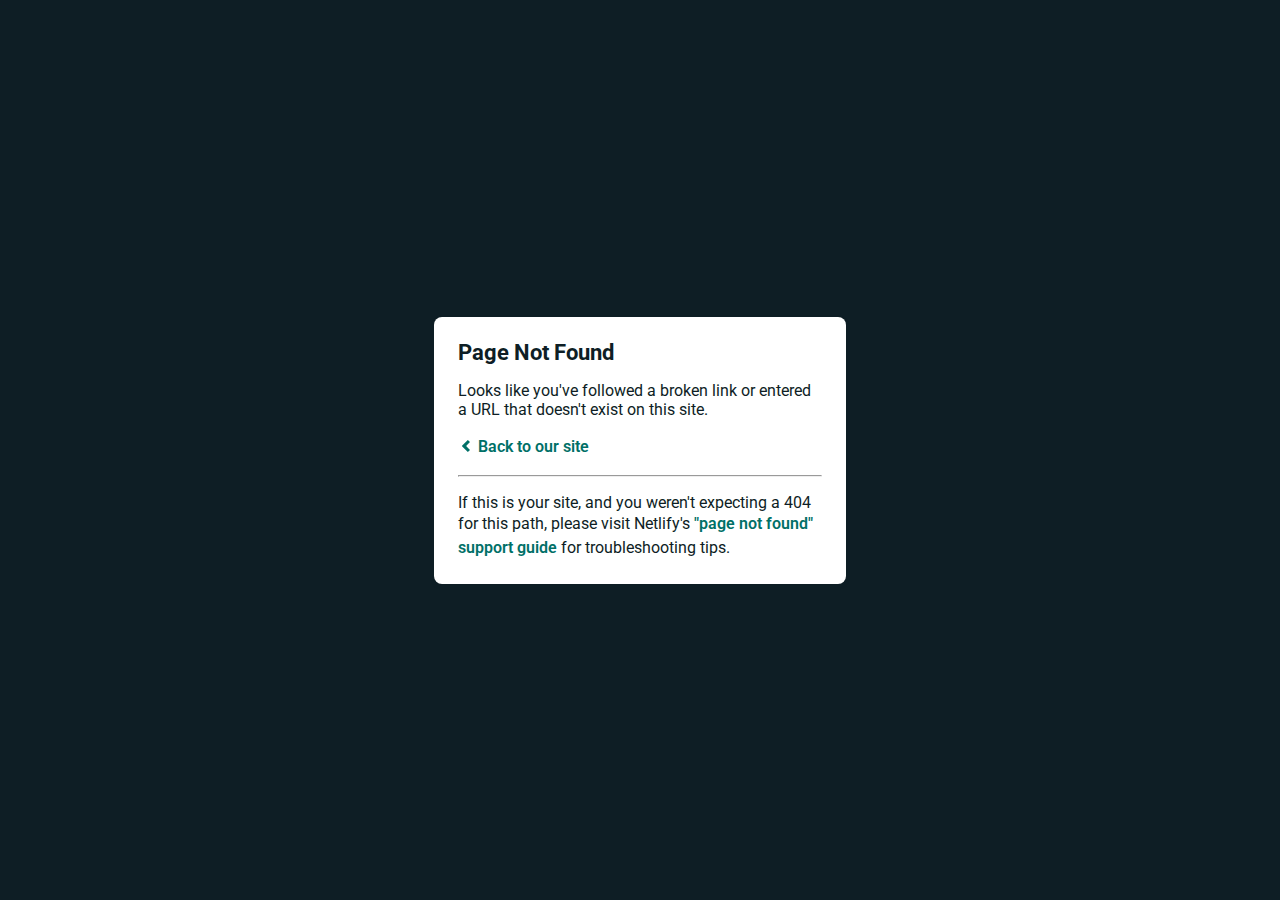
<file: assets/fonts/glyphicons-halflings-regular-2.html>
<!DOCTYPE html>
<html>
  <head>
    <meta charset="utf-8">
    <meta name="viewport" content="width=device-width, initial-scale=1.0, maximum-scale=1.0, user-scalable=no">

    <title>Page Not Found</title>
    <link href='https://fonts.googleapis.com/css?family=Roboto:400,700&subset=latin,latin-ext' rel='stylesheet' type='text/css'>
    <style>
    body {
      font-family: -apple-system, BlinkMacSystemFont, "Segoe UI", Roboto, Helvetica, Arial, sans-serif, "Apple Color Emoji", "Segoe UI Emoji", "Segoe UI Symbol";
      background: rgb(14, 30, 37);
      color: white;
      overflow: hidden;
      margin: 0;
      padding: 0;
    }

    h1 {
      margin: 0;
      font-size: 22px;
      line-height: 24px;
    }

    .main {
      position: relative;
      display: flex;
      flex-direction: column;
      align-items: center;
      justify-content: center;
      height: 100vh;
      width: 100vw;
    }

    .card {
      position: relative;
      display: flex;
      flex-direction: column;
      width: 75%;
      max-width: 364px;
      padding: 24px;
      background: white;
      color: rgb(14, 30, 37);
      border-radius: 8px;
      box-shadow: 0 2px 4px 0 rgba(14, 30, 37, .16);
    }

    a {
      margin: 0;
      text-decoration: none;
      font-weight: 600;
      line-height: 24px;
      color: #007067;
    }

    a svg {
      position: relative;
      top: 2px;
    }

    a:hover,
    a:focus {
      text-decoration: underline;
      text-decoration-color: #f4bb00;
    }

    a:hover svg path{
      fill: #007067;
    }

    p:last-of-type {
      margin-bottom: 0;
    }

    </style>
  </head>
  <body>
    <div class="main">
      <div class="card">
        <div class="header">
          <h1>Page Not Found</h1>
        </div>
        <div class="body">
          <p>Looks like you've followed a broken link or entered a URL that doesn't exist on this site.</p>
          <p>
            <a id="back-link" href="/">
              <svg xmlns="http://www.w3.org/2000/svg" width="16" height="16" viewBox="0 0 16 16">
                <path fill="#007067" d="M11.9998836,4.09370803 L8.55809517,7.43294953 C8.23531459,7.74611298 8.23531459,8.25388736 8.55809517,8.56693769 L12,11.9062921 L9.84187871,14 L4.24208544,8.56693751 C3.91930485,8.25388719 3.91930485,7.74611281 4.24208544,7.43294936 L9.84199531,2 L11.9998836,4.09370803 Z"/>
              </svg>
              Back to our site
             </a>
          </p>
          <hr><p>If this is your site, and you weren't expecting a 404 for this path, please visit Netlify's <a href="https://answers.netlify.com/t/support-guide-i-ve-deployed-my-site-but-i-still-see-page-not-found/125?utm_source=404page&utm_campaign=community_tracking">"page not found" support guide</a> for troubleshooting tips.
          </p>
        </div>
      </div>
    </div>
    <script>
      (function() {
        if (document.referrer && document.location.host && document.referrer.match(new RegExp("^https?://" + document.location.host))) {
          document.getElementById("back-link").setAttribute("href", document.referrer);
        }
      })();
    </script>
  </body>
</html>
</file>
